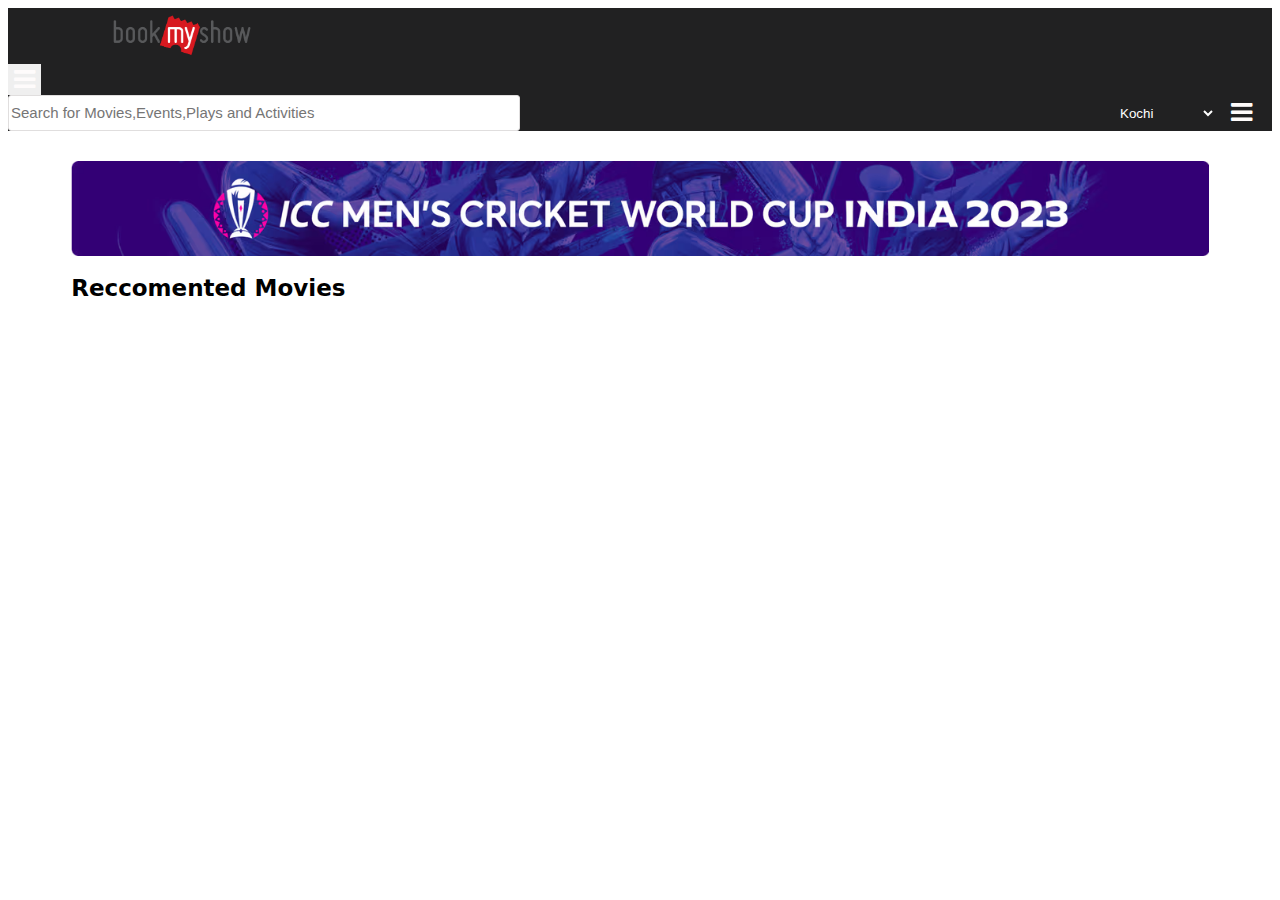
<file: front_end/index.html>
<!DOCTYPE html>
<html lang="en">
<head>
    <meta charset="UTF-8">
    <meta name="viewport" content="width=device-width, initial-scale=1.0">
    <title>Document</title>
    <link rel="stylesheet" href="./css/index.css">
    <link rel="stylesheet" href="https://cdnjs.cloudflare.com/ajax/libs/font-awesome/4.7.0/css/font-awesome.min.css">
    <link href="https://cdn.jsdelivr.net/npm/bootstrap@5.2.3/dist/css/bootstrap.min.css" rel="stylesheet" integrity="sha384-rbsA2VBKQhggwzxH7pPCaAqO46MgnOM80zW1RWuH61DGLwZJEdK2Kadq2F9CUG65" crossorigin="anonymous">
</head>
<body>
  
    <nav class="navbar navbar-expand-lg ">
        <div class="container-fluid">
          <a class="navbar-brand" href="#">
            <div><img src="./images/others/pngwing.com.png" alt=""></div>
          </a>
          <button class="navbar-toggler" type="button" data-bs-toggle="collapse" data-bs-target="#navbarNavDropdown" aria-controls="navbarNavDropdown" aria-expanded="false" aria-label="Toggle navigation">
            <div class="bar"><i class="fa fa-bars" aria-hidden="true"></i></div>
          </button>
          <div class="collapse navbar-collapse nav-content" id="navbarNavDropdown">
            <div class="nav-left">
              
              <input class="navbar-search" type="text" id="Search-data" placeholder="Search for Movies,Events,Plays and Activities" onkeyup="SearchFunction()">
            </div>
            <div class="nav-right">
              <div><input class="navbar-search-sub" type="text" id="Search-bar"   placeholder="Search for Movies,Events,Plays and Activities " onkeyup="SearchFunctionsm()"></div>
                <div><span class="name" id="name"></span></div>
                <div></div>
                <div></div>
                <div class="select"> <select name="cars" id="cars">
                  <option value="volvo">Kochi</option>
                  <option value="saab">Perinthalmanna</option>
                  <option value="mercedes">Malappuram</option>
                  <option value="audi">Angadippuram</option>
                </select>
                </div>
                <div class="bar"><i class="fa fa-bars" aria-hidden="true"></i></div>
            </div>
          </div>
        </div>
      </nav>

      
      
      <div class="banner" ><img src="../front_end/images/others/icc-cwc-banner-collection-202308220156.avif" class="img-fluid " alt="..."></div>


      <div class="content">
        <div class="heading">
            <Span class="Movies">Reccomented Movies</Span>
        </div>
        <div class="card-containerr">
            <div id="show" class="card-sub-containerr">
                      
            </div>
        </div>
    </div>

















    <script src="https://cdn.jsdelivr.net/npm/bootstrap@5.2.3/dist/js/bootstrap.bundle.min.js" integrity="sha384-kenU1KFdBIe4zVF0s0G1M5b4hcpxyD9F7jL+jjXkk+Q2h455rYXK/7HAuoJl+0I4" crossorigin="anonymous"></script>
    <script src="./js/index.js"></script>
</body>
</html>
</file>
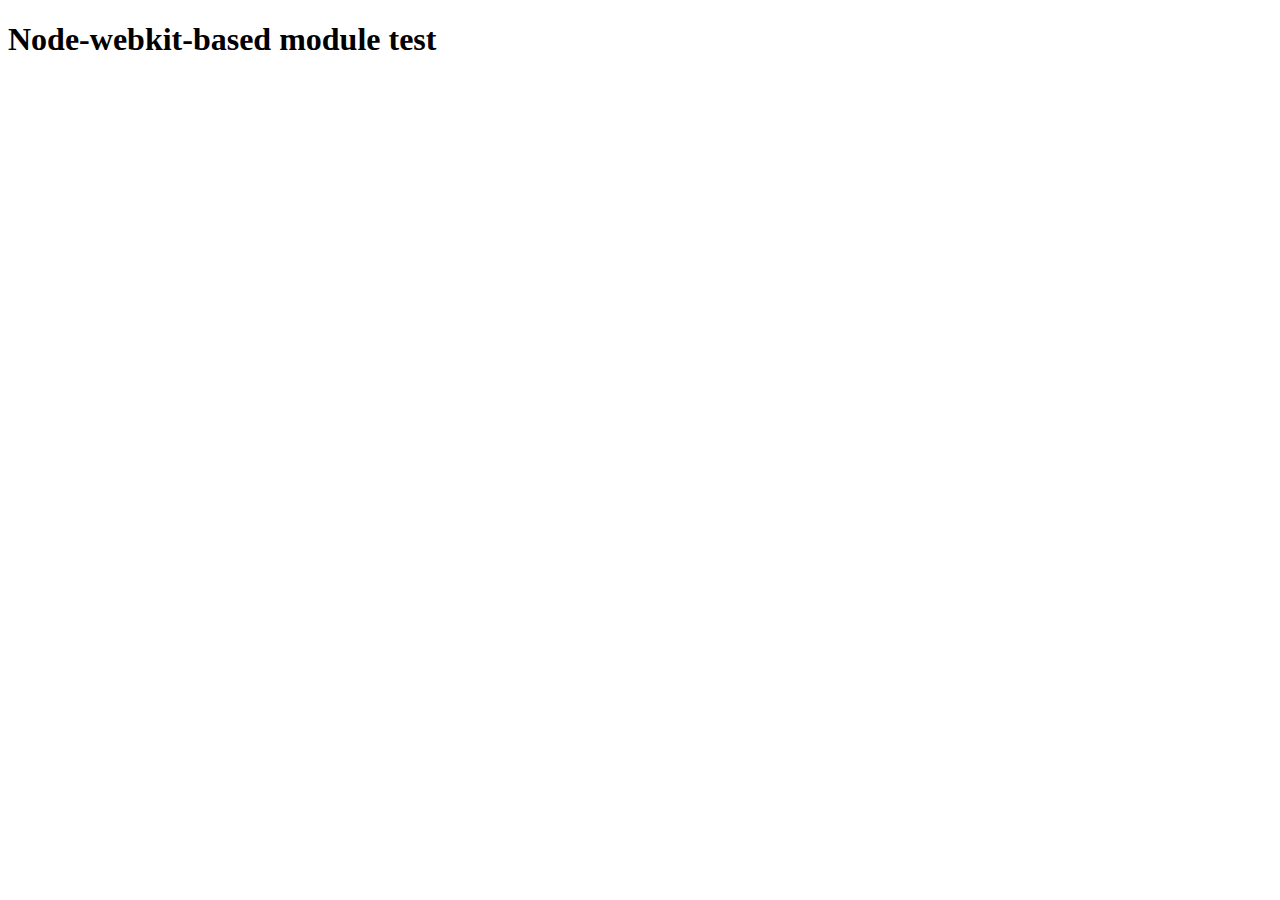
<file: back_end/node_modules/@mapbox/node-pre-gyp/lib/util/nw-pre-gyp/index.html>
<!doctype html>
<html>
<head>
<meta charset="utf-8">
<title>Node-webkit-based module test</title>
<script>
function nwModuleTest(){
   var util = require('util');
   var moduleFolder = require('nw.gui').App.argv[0];
   try {
      require(moduleFolder);
   } catch(e) {
      if( process.platform !== 'win32' ){
         util.log('nw-pre-gyp error:');
         util.log(e.stack);
      }
      process.exit(1);
   }
   process.exit(0);
}
</script>
</head>
<body onload="nwModuleTest()">
<h1>Node-webkit-based module test</h1>
</body>
</html>
</file>
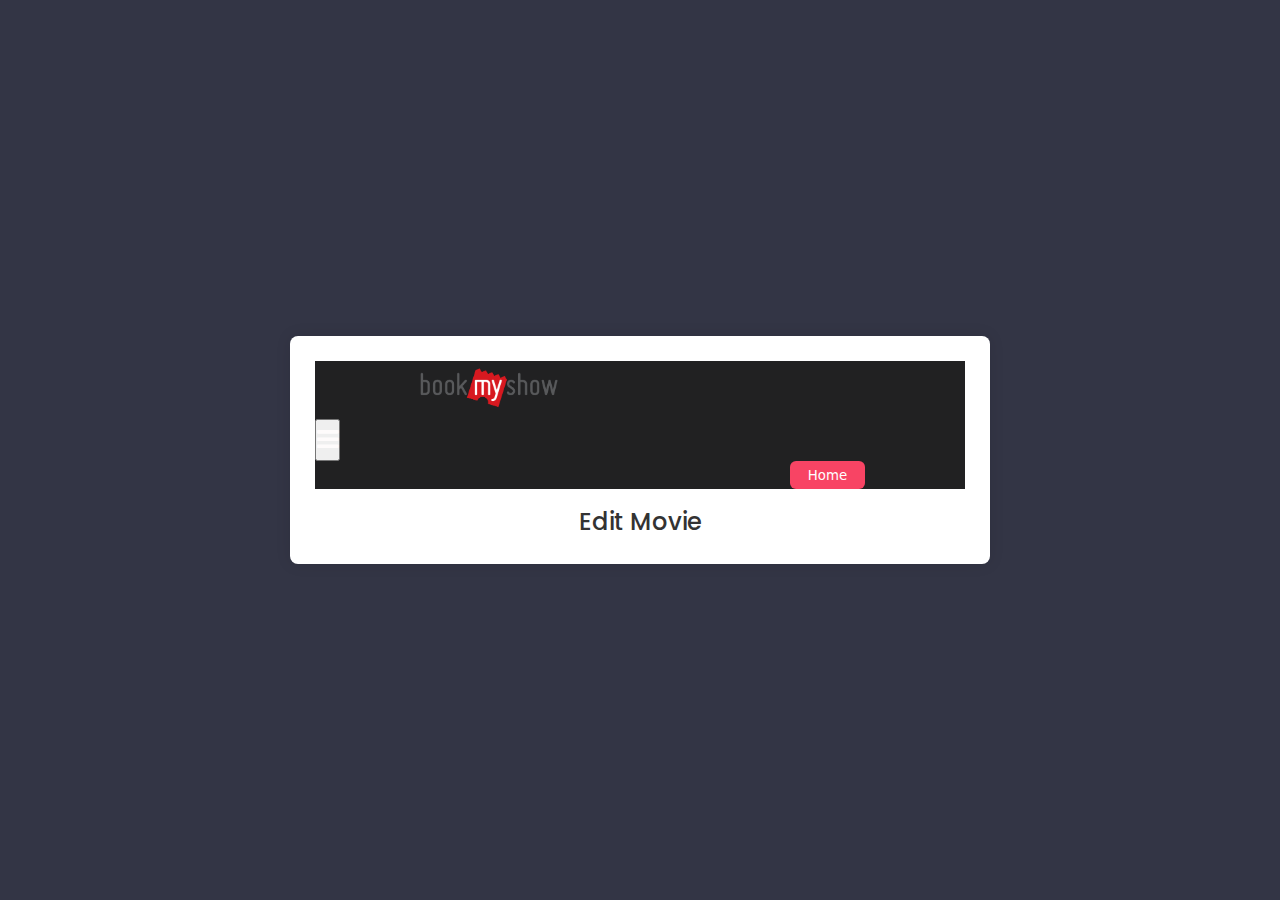
<file: front_end/pages/editMovie.html>
<!DOCTYPE html>
<html lang="en">
  <head>
    <meta charset="UTF-8" />
    <meta name="viewport" content="width=device-width, initial-scale=1.0" />
    <meta http-equiv="X-UA-Compatible" content="ie=edge" />
    <title>Movie Registration</title>
    <link rel="stylesheet" href="../css/editMovie.css" />
    <link href="https://cdn.jsdelivr.net/npm/bootstrap@5.2.3/dist/css/bootstrap.min.css" rel="stylesheet" integrity="sha384-rbsA2VBKQhggwzxH7pPCaAqO46MgnOM80zW1RWuH61DGLwZJEdK2Kadq2F9CUG65" crossorigin="anonymous">
    <link rel="stylesheet" href="https://cdnjs.cloudflare.com/ajax/libs/font-awesome/4.7.0/css/font-awesome.min.css">
  </head>
  <body>
    <section class="main">
      <nav class="navbar navbar-expand-lg ">
        <div class="container-fluid">
          <a  href="#">
            <div class="navbar-brand">
              <div><img src="../images/others/pngwing.com.png" alt=""></div>
              
              

            </div>
            
          </a>
          <button class="navbar-toggler" type="button" data-bs-toggle="collapse" data-bs-target="#navbarNavDropdown" aria-controls="navbarNavDropdown" aria-expanded="false" aria-label="Toggle navigation">
            <div class="bar"><i class="fa fa-bars" aria-hidden="true"></i></div>
          </button>
          
          <div class="collapse navbar-collapse nav-content" id="navbarNavDropdown">
            <div>
              <button class="sign-in"> Home</button>
            </div>
          </div>
        </div>
      </nav>
      <header>Edit Movie</header>
     <div id="form">
     
     </div>
    </section>
    <script src="https://cdn.jsdelivr.net/npm/bootstrap@5.2.3/dist/js/bootstrap.bundle.min.js" integrity="sha384-kenU1KFdBIe4zVF0s0G1M5b4hcpxyD9F7jL+jjXkk+Q2h455rYXK/7HAuoJl+0I4" crossorigin="anonymous"></script>
    <script src="../js/editMovie.js"></script>
  </body>
</html>
</file>
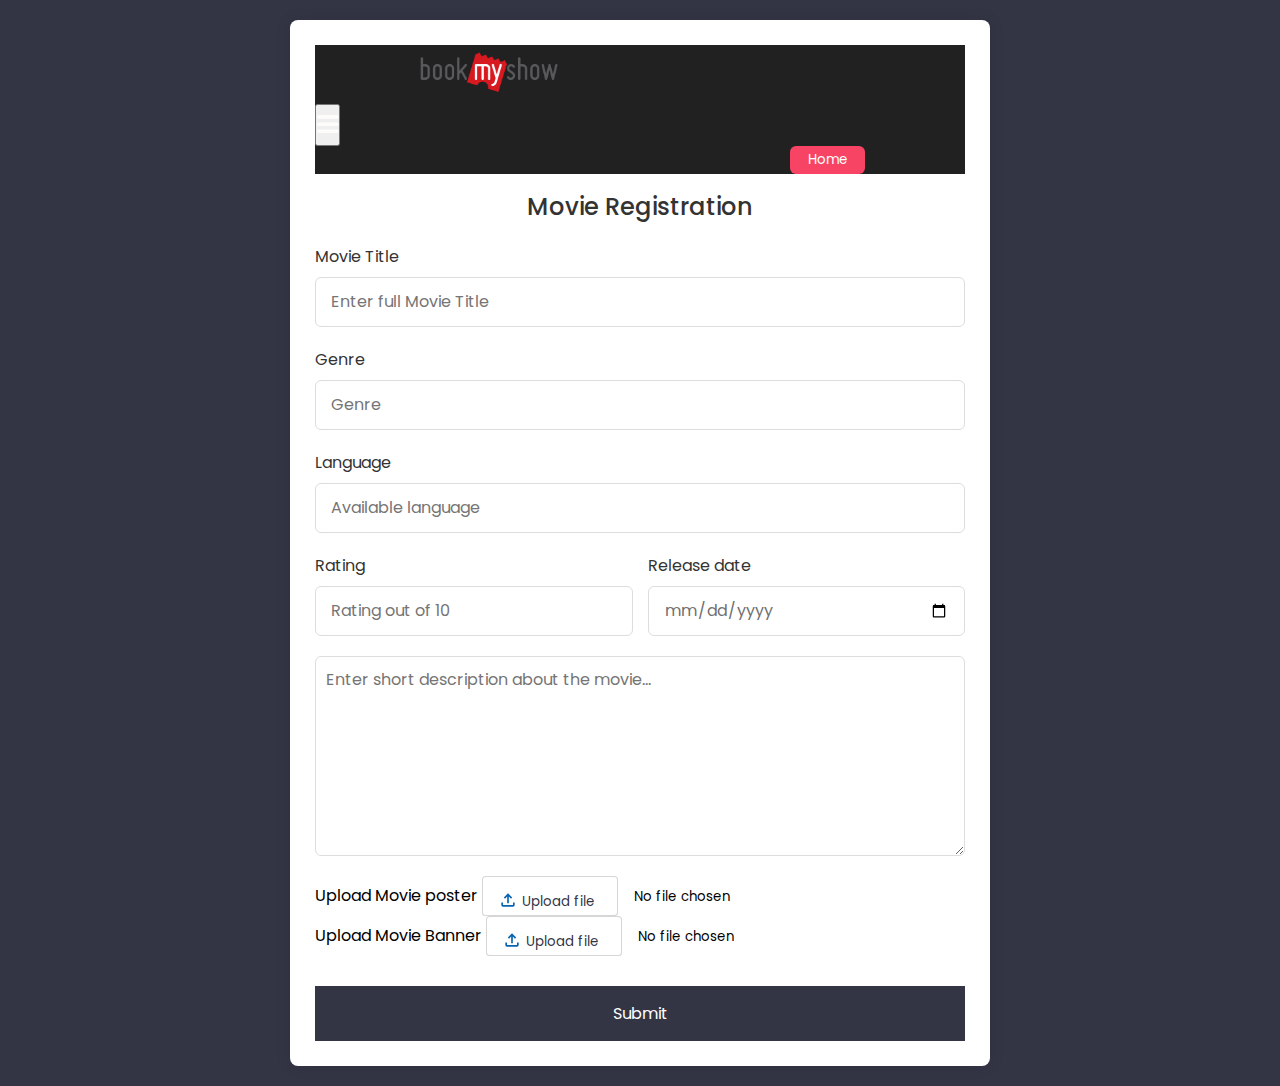
<file: front_end/pages/registration.html>
<!DOCTYPE html>
<html lang="en">
  <head>
    <meta charset="UTF-8" />
    <meta name="viewport" content="width=device-width, initial-scale=1.0" />
    <meta http-equiv="X-UA-Compatible" content="ie=edge" />
    <title>Movie Registration</title>
    <link rel="stylesheet" href="../css/registration.css" />
    <link href="https://cdn.jsdelivr.net/npm/bootstrap@5.2.3/dist/css/bootstrap.min.css" rel="stylesheet" integrity="sha384-rbsA2VBKQhggwzxH7pPCaAqO46MgnOM80zW1RWuH61DGLwZJEdK2Kadq2F9CUG65" crossorigin="anonymous">
    <link rel="stylesheet" href="https://cdnjs.cloudflare.com/ajax/libs/font-awesome/4.7.0/css/font-awesome.min.css">
  </head>
  <body>
    <section class="main">
      

      <nav class="navbar navbar-expand-lg ">
        <div class="container-fluid">
          <a  href="#">
            <div class="navbar-brand">
              <div><img src="../images/others/pngwing.com.png" alt=""></div>
              
              

            </div>
            
          </a>
          <button class="navbar-toggler" type="button" data-bs-toggle="collapse" data-bs-target="#navbarNavDropdown" aria-controls="navbarNavDropdown" aria-expanded="false" aria-label="Toggle navigation">
            <div class="bar"><i class="fa fa-bars" aria-hidden="true"></i></div>
          </button>
          
          <div class="collapse navbar-collapse nav-content" id="navbarNavDropdown">
            <div>
              <button class="sign-in"> <a href="../index.html">Home</a></button>
            </div>
          </div>
        </div>
      </nav>
      <header>Movie Registration</header>
      <form action="" class="form" id="frm">
        <div class="input-box">
          <label>Movie Title</label>
          <input id="movie-title-value" type="text" placeholder="Enter full Movie Title"  />
        </div>

        <div class="input-box">
          <label>Genre</label>
          <input id="genre-value" type="text" placeholder="Genre"  />
        </div>

        <div class="input-box">
          <label>Language</label>
          <input id="language-value" type="text" placeholder="Available language"  />
        </div>

        <div class="column">
          <div class="input-box">
            <label>Rating</label>
            <input id="rating-value" type="number" placeholder="Rating out of 10"  />
          </div>
          <div class="input-box">
            <label>Release date</label>
            <input id="release-date-value"
              type="date"
              placeholder="Enter the date of Release"
              
            />
          </div>
        </div>
        <div class="input-box description">
          <div class="formfield">
            <label for="textarea"></label>
            <textarea
              id="textarea-value"
              rows="5"
              placeholder="Enter short description about the movie..."
              
            ></textarea>
          </div>
        </div>

        <div>
          <label for="upload">Upload Movie poster</label>
          <input id="upload-poster-value" type="file"/>
        </div>

        <div>
          <label for="upload-banner">Upload Movie Banner</label>
          <input id="upload-banner-value" type="file"/>
        </div>

        <button>Submit</button>
      </form>
    </section>
   
    <script src="https://cdn.jsdelivr.net/npm/bootstrap@5.2.3/dist/js/bootstrap.bundle.min.js" integrity="sha384-kenU1KFdBIe4zVF0s0G1M5b4hcpxyD9F7jL+jjXkk+Q2h455rYXK/7HAuoJl+0I4" crossorigin="anonymous"></script>
    <script src="../js/registration.js"></script>
  </body>
</html>
</file>
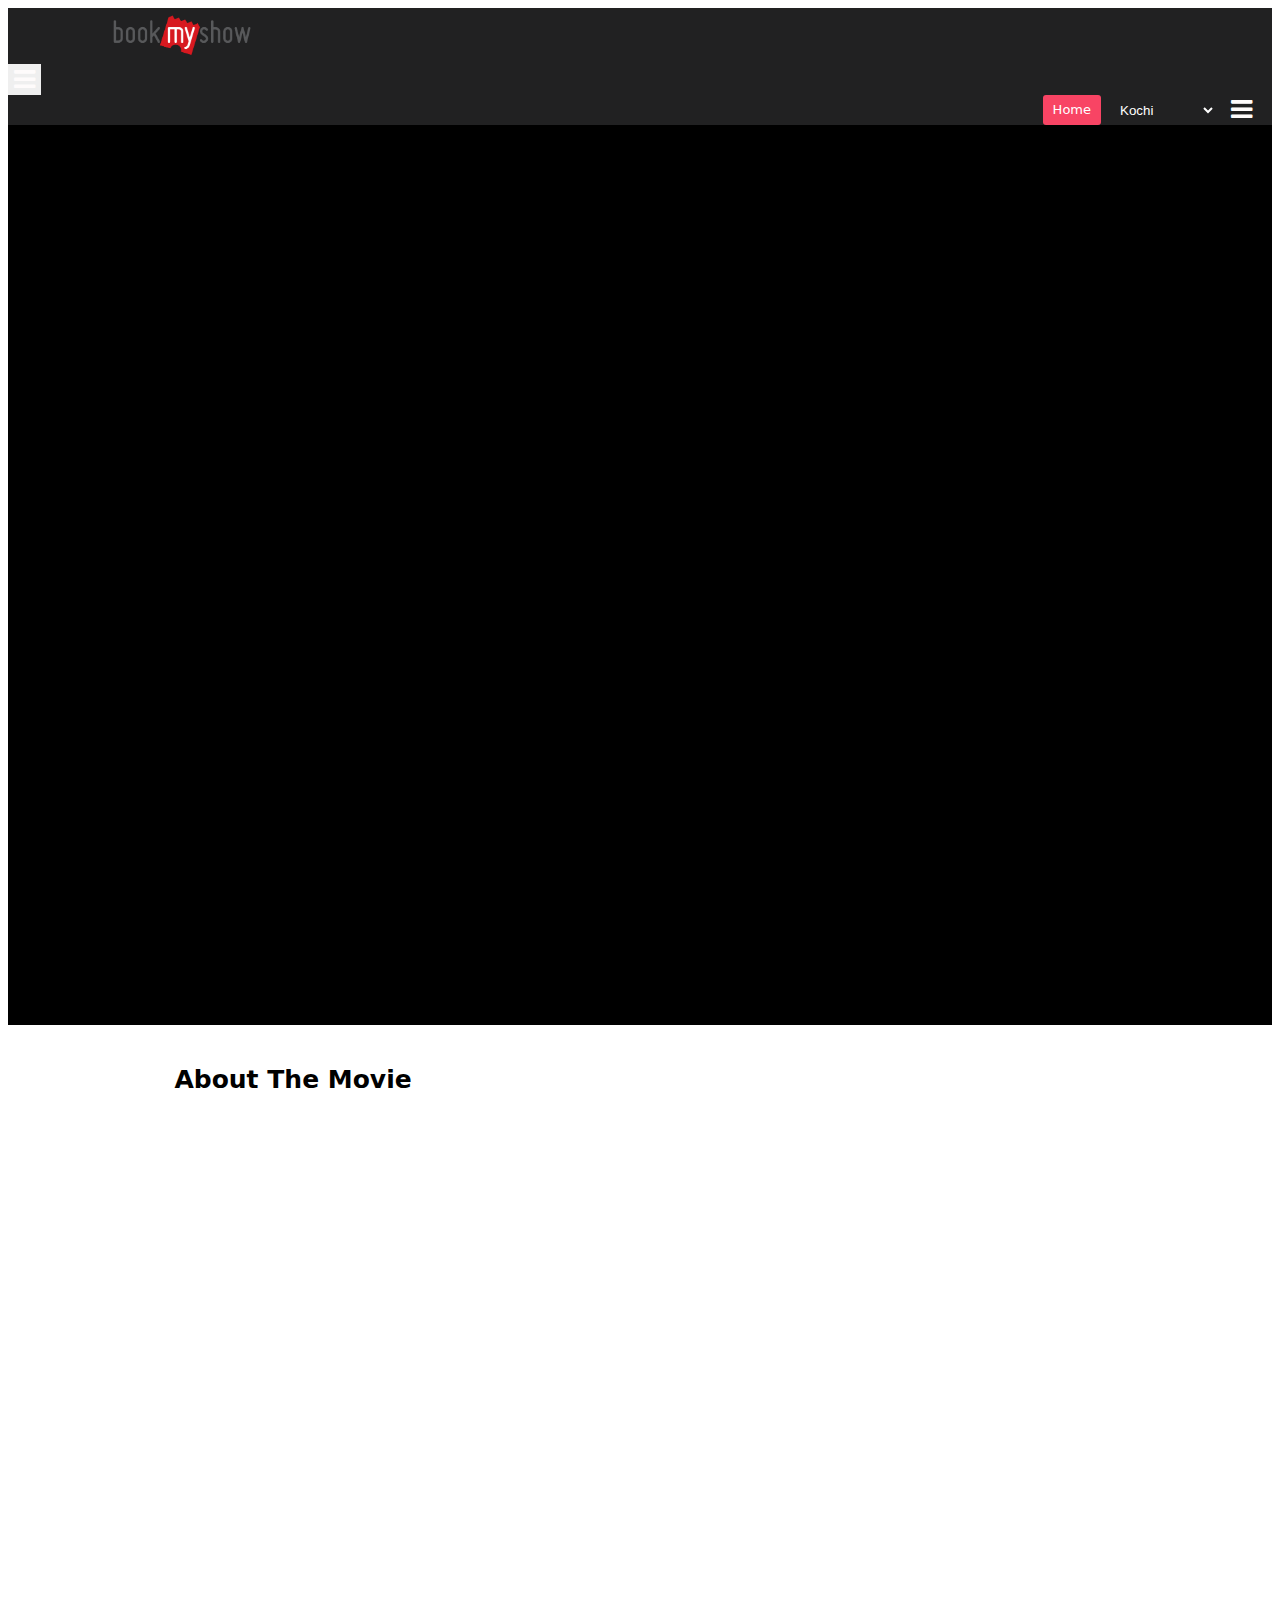
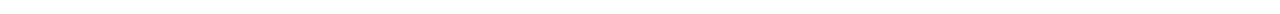
<file: front_end/pages/movies/details1.html>
<!DOCTYPE html>
<html lang="en">
<head>
    <meta charset="UTF-8">
    <meta name="viewport" content="width=device-width, initial-scale=1.0">
    <title>Document</title>
    <link rel="stylesheet" href="../../css/details1.css">
    <link rel="stylesheet" href="https://cdnjs.cloudflare.com/ajax/libs/font-awesome/4.7.0/css/font-awesome.min.css">
    <link href="https://cdn.jsdelivr.net/npm/bootstrap@5.2.3/dist/css/bootstrap.min.css" rel="stylesheet" integrity="sha384-rbsA2VBKQhggwzxH7pPCaAqO46MgnOM80zW1RWuH61DGLwZJEdK2Kadq2F9CUG65" crossorigin="anonymous">
</head>
<body>
    <nav class="navbar navbar-expand-lg ">
        <div class="container-fluid">
          <a class="navbar-brand" href="#">
            <div><img src="../../images/others/pngwing.com.png" alt=""></div>
          </a>
          <button class="navbar-toggler" type="button" data-bs-toggle="collapse" data-bs-target="#navbarNavDropdown" aria-controls="navbarNavDropdown" aria-expanded="false" aria-label="Toggle navigation">
            <div class="bar"><i class="fa fa-bars" aria-hidden="true"></i></div>
          </button>
          <div class="collapse navbar-collapse nav-content" id="navbarNavDropdown">
            
            <div class="nav-right">
                <div></div>
                <div>
                    <button class="sign-in"> <a href="../../index.html">Home</a></button>
                  </div>
                <div class="select"> <select name="cars" id="cars">
                  <option value="volvo">Kochi</option>
                  <option value="saab">Perinthalmanna</option>
                  <option value="mercedes">Malappuram</option>
                  <option value="audi">Angadippuram</option>
                </select>
                </div>
                <div class="bar"><i class="fa fa-bars" aria-hidden="true"></i></div>
            </div>
          </div>
        </div>
      </nav>
     <div class="background">
        <div id="show" class="main">
            <!-- <div class="banner"><img src="../../images/banner/leo.jpg"  alt="..."></div>
            <div class="poster">
              <div class="poster-sub">
                  <div class="right"><img src="../../images/others/images.jpeg" class="img-fluid" alt="...">
                      <div class="left">
                          <div class="movie-name"> <span>Leo</span></div>
                          <div class="movie-rating">
                              <div><img src="../../images/others/star.png" alt=""></div>
                              <div>/</div>
                              <div>10</div>
                          </div>
                          <div class="add-rating">
                            <div>
                                <div>Add your rating & review</div>
                                <div> Your ratings matter </div>
                            </div>
                            <div><button>Edit</button></div>
                          </div>
                          <div class="languages">
                             <div><button>2D,IMAX</button></div>
                             <div><button>English</button></div>
                          </div>
                          <div class="genere">
                            <div>2h 44m </div>
                            <div>.</div>
                            <div>Action</div>
                            <div>.</div>
                            <div>UA</div>
                            <div>.</div>
                            <div>Date</div>
                          </div>
                          <div class="delete">
                            <button>Delete</button>
                          </div>
                      </div>
                  </div>
                  
              </div>
              
            </div> -->
            
        </div>
     </div>
     <div class="description">
        <div class="description-head">
            About The Movie
        </div>
        <div class="description-content">

        </div>
     
     </div>

     










    <script src="https://cdn.jsdelivr.net/npm/bootstrap@5.2.3/dist/js/bootstrap.bundle.min.js" integrity="sha384-kenU1KFdBIe4zVF0s0G1M5b4hcpxyD9F7jL+jjXkk+Q2h455rYXK/7HAuoJl+0I4" crossorigin="anonymous"></script>
    <script src="../../js/details1.js"></script>
</body>
</html>
</file>
<file: front_end/css/index.css>
.navbar-brand img{
    width: 150px;
    margin-left: 100px;
}
.navbar{
    background-color: #212122;
}
.nav-left{
    width: 40%;
    
}
.navbar-search {
    
    height: 32px;
    border-radius: 3px;
    border: none;
    font-size:15px;
    border: 1px solid rgb(224, 222, 222) ;
    width: 100%;
}
.navbar-search-sub{
    height: 32px;
    border-radius: 3px;
    border: none;
    font-size:15px;
    border: 1px solid rgb(224, 222, 222) ;
    width: 50%; 
    display: none;
}
.nav-content{
    display: flex;
    justify-content: space-between;
    
    
}
.bar{
    color: rgb(254, 251, 251);
    font-size: 25px;
}
.navbar-toggler{
    border: none;
}
.nav-right{
   align-items: center;
    display: flex;
    justify-content: end;
    width: 45%;
    gap: 15px;
    margin-right: 20px;
   
    
}
.select select{
    border: none;
    text-decoration: none;
    width: 100px;
    background-color: #212122;
    color: white;
    
    
}
.name{
    color: white;
    font-size: 16px;
    font-family: 'Lucida Sans', 'Lucida Sans Regular', 'Lucida Grande', 'Lucida Sans Unicode', Geneva, Verdana, sans-serif;
    gap: 15px;
    display: flex;
    justify-content: end;

    align-items: center;
    font-size: 15px;
    
    
    
    width: 400px;
}
  .name a{
    text-decoration: none;
    color: white;
}
  .sign-in {
    padding: 5px 10px;
    height: 30px;
    background-color: #f84464;
    border-radius: 3px;
    border: none;
    color: white;
    font-family: system-ui, -apple-system,"Segoe UI",
      "Open Sans", "Helvetica Neue", sans-serif;
    font-weight: 400;
    font-size: 13px;
  }
  .sign-in a{
    text-decoration: none;
  }
 .banner img{
    width: 90%;
 }
 .banner{
    text-align: center;
    margin-top: 30px;
 }
 .Movies {
    font-size: 23px;
    font-family:system-ui, -apple-system, BlinkMacSystemFont, 'Segoe UI', Roboto, Oxygen, Ubuntu, Cantarell, 'Open Sans', 'Helvetica Neue', sans-serif;
    
    
    font-weight: 600;
  }
  .heading{
    
    margin-top: 15px;
  }
  
  .content{
    
    width: 90%;
    margin: auto;
    
    
  }
  .card-sub-containerr{
      margin-top: 40px;
      width: 100%;
      display: flex;
      justify-content: space-between;
      flex-wrap: wrap;
      gap: 20px;
  }
  .cardd{
      height: 480px;
      
  }
  .card-imgg{
      width: 240px;
      border-radius: 10px;
      height: 380px;
  }
  .discription{
      margin-top: 5px;
  }
  .film-name{
      font-family: system-ui, -apple-system, BlinkMacSystemFont, 'Segoe UI', Roboto, Oxygen, Ubuntu, Cantarell, 'Open Sans', 'Helvetica Neue', sans-serif;
      font-weight: 500;
      font-size: 17px;
      color:rgb(27, 26, 26);
  }
  
  .genre{
      font-family: 'Lucida Sans', 'Lucida Sans Regular', 'Lucida Grande', 'Lucida Sans Unicode', Geneva, Verdana, sans-serif;
      
      font-size: 14px; 
      color: rgb(135, 134, 134);
  }
  
  


@media (min-width:300px) and (max-width:576px){
 
    .nav-right i{
        display: none;
    } 
    .nav-right{
        width: 20%;
        display: inline;
        text-align: end;
        padding-right: 10px;
        margin-right: 10px;
       
        
    }
    .nav-content{
       
        display: flex;
        justify-content: end;
        background-color: white;
        
        
    }  
    .navbar-search {
        display: none;
    }
    .name{
        display: inline;
        color: black;
    }
    .select select{
        background-color: white;
        color: black;
        border: 1px solid rgb(193, 191, 191);
        border-radius: 3px;
        margin-bottom: 10px;
        font-size: 14px;
    }
    .name div{
        margin-bottom: 10px;
    }
    .navbar-search-sub{
        display: block;
        width: 100%;
        margin-top: 10px;
    }
    
}
@media (min-width:576px) and (max-width:768px){
    .nav-right i{
        display: none;
    } 
    .nav-right{
        width: 20%;
        display: inline;
        text-align: end;
        padding-right: 10px;
        margin-right: 10px;
       
        
    }
    .nav-content{
       
        display: flex;
        justify-content: end;
        background-color: white;
        
        
    }  
    .navbar-search {
        display: none;
    }
    .name{
        display: inline;
        color: black;
    }
    .select select{
        background-color: white;
        color: black;
        border: 1px solid rgb(193, 191, 191);
        border-radius: 3px;
        margin-bottom: 10px;
        font-size: 14px;
    }
    .name div{
        margin-bottom: 10px;
    }
    .navbar-search-sub{
        display: block;
        width: 100%;
        margin-top: 10px;
    }
}
@media (min-width:768px) and (max-width:992px){
.nav-right i{
    display: none;
}  
.nav-right{
    width: 20%;
    display: inline;
    text-align: end;
    padding-right: 10px;
    margin-right: 10px;
   
    
}
.nav-content{
   
    display: flex;
    justify-content: end;
    background-color: white;
    
    
}  
.navbar-search {
    display: none;
    
}
.select select{
    background-color: white;
    color: black;
    border: 1px solid rgb(193, 191, 191);
    border-radius: 3px;
    margin-bottom: 10px;
    font-size: 14px;
}
.name div{
    margin-bottom: 10px;
}
.name{
    display: inline;
    color: black;
}
.navbar-search-sub{
    display: block;
    width: 100%;
    margin-top: 10px;
}

}
</file>
<file: front_end/css/editMovie.css>
/* Import Google font - Poppins */
@import url("https://fonts.googleapis.com/css2?family=Poppins:wght@200;300;400;500;600;700&display=swap");
* {
  margin: 0;
  padding: 0;
  box-sizing: border-box;
  font-family: "Poppins", sans-serif;
}
body {
  min-height: 100vh;
  display: flex;
  align-items: center;
  justify-content: center;
  padding: 20px;
  background: #333545
}
a{
    color: white;
    text-decoration: none;
  }
   a:visited{
    color: white;
  }

  .navbar-brand img{
    width: 150px;
    margin-left: 100px;
}
.navbar-brand{
  display: flex;
  justify-content: space-between;
  align-items: center;
 
  width: 100%;
  
  
}
.navbar{
    background-color: #212122;
    
}
.nav-content{
  display: flex;
  justify-content: end;
  margin-right: 100px;
}


  .sign-in {
    width: 75px;
    height: 28px;
    background-color: #f84464;
    border-radius: 6px;
    border: none;
    color: white;
    font-family: system-ui, -apple-system,"Segoe UI",
      "Open Sans", "Helvetica Neue", sans-serif;
    font-weight: 400;
    
    
  }
  .bar{
    color: rgb(254, 251, 251);
    font-size: 25px;
}


.main {
  position: relative;
  max-width: 700px;
  width: 100%;
  background: #fff;
  padding: 25px;
  border-radius: 8px;
  box-shadow: 0 0 15px rgba(0, 0, 0, 0.1);
}
.main header {
  font-size: 1.5rem;
  color: #333;
  font-weight: 500;
  text-align: center;
  margin-top: 15px;
}

.container .form {
  margin-top: 30px;
}
.form .input-box {
  width: 100%;
  margin-top: 20px;
}
.input-box label {
  color: #333;
}
.form :where(.input-box input, .select-box) {
  position: relative;
  height: 50px;
  width: 100%;
  outline: none;
  font-size: 1rem;
  color: #707070;
  margin-top: 8px;
  border: 1px solid #ddd;
  border-radius: 6px;
  padding: 0 15px;
}
.input-box input:focus {
  box-shadow: 0 1px 0 rgba(0, 0, 0, 0.1);
}
.form .column {
  display: flex;
  column-gap: 15px;
}
.form .language-box {
  margin-top: 20px;
}
.language-box h3 {
  color: #333;
  font-size: 1rem;
  font-weight: 400;
  margin-bottom: 8px;
  height: 50px;
}
.form :where(.language-box, .language) {
  
  display: flex;
  align-items: center;
  column-gap: 50px;
  flex-wrap: wrap;
}
.form .language {
  column-gap: 5px;
}
.language input {
  accent-color: #333545;
}
.form :where(.gender input, .gender label) {
  cursor: pointer;
}
.language label {
  color: #707070;
}
.address :where(textarea, .select-box) {
  margin-top: 15px;
} 
.form button {
  height: 55px;
  width: 100%;
  color: #fff;
  font-size: 1rem;
  font-weight: 400;
  margin-top: 30px;
  border: none;
  cursor: pointer;
  transition: all 0.2s ease;
  background:#333545;
}
.formfield {
  display: flex;
  align-items: start;
  margin-bottom: 20px;
}
.formfield textarea {
  border: 1px solid #ddd;
  border-radius: 6px;
  width: 700px;
  height: 200px;
  font-size: 1rem;
  padding: 10px;
}
.form button:hover {
  background: black;
}






Result Skip Results Iframe
EDIT ON
input[type="file"] {
  outline: none;
  padding: 4px;
  margin: -4px;
}

input[type="file"]:focus-within::file-selector-button,
input[type="file"]:focus::file-selector-button {
  outline: 2px solid #0964b0;
  outline-offset: 2px;
}

input[type="file"]::before {
  top: 16px;
}

input[type="file"]::after {
  top: 14px;
}

/* ------- From Step 2 ------- */

input[type="file"] {
  position: relative;
}

input[type="file"]::file-selector-button {
  width: 136px;
  color: transparent;
}

/* Faked label styles and icon */
input[type="file"]::before {
  position: absolute;
  pointer-events: none;
  /*   top: 11px; */
  left: 40px;
  color: #333545;
  content: "Upload file";
}

input[type="file"]::after {
  position: absolute;
  pointer-events: none;
  /*   top: 10px; */
  left: 16px;
  height: 20px;
  width: 20px;
  content: "";
  background-image: url("data:image/svg+xml,%3Csvg xmlns='http://www.w3.org/2000/svg' viewBox='0 0 24 24' fill='%230964B0'%3E%3Cpath d='M18 15v3H6v-3H4v3c0 1.1.9 2 2 2h12c1.1 0 2-.9 2-2v-3h-2zM7 9l1.41 1.41L11 7.83V16h2V7.83l2.59 2.58L17 9l-5-5-5 5z'/%3E%3C/svg%3E");
}

/* ------- From Step 1 ------- */

/* file upload button */
input[type="file"]::file-selector-button {
  border-radius: 4px;
  padding: 0 16px;
  height: 40px;
  cursor: pointer;
  background-color: white;
  border: 1px solid rgba(0, 0, 0, 0.16);
  box-shadow: 0px 1px 0px rgba(0, 0, 0, 0.05);
  margin-right: 16px;
  transition: background-color 200ms;
}

/* file upload button hover state */
input[type="file"]::file-selector-button:hover {
  background-color: #f3f4f6;
}

/* file upload button active state */
input[type="file"]::file-selector-button:active {
  background-color: #e5e7eb;
}

/* ------------------------ */
/*Responsive*/
@media screen and (max-width: 500px) {
  .form .column {
    flex-wrap: wrap;
  }
  .form :where(.gender-option, .gender) {
    row-gap: 15px;
  }
}
.image-preview{
    width: 99%;
    height: 300px;
    border: 1px solid #ddd;
    border-radius: 6px;
    margin-top: 20px;
    display: flex;
    align-items: center;
    justify-content: center;
    gap: 10px;
}
.poster-preview{
    border: 1px solid gray;
    border-radius: 6px;
    height: 94%;
    width: 35%;
    display: flex;
    justify-content: center;
}
.banner-preview{
    border: 1px solid gray;
    border-radius: 6px;
    height: 94%;
    width: 60%;
    display: flex;
    align-items: center;
}
</file>
<file: front_end/css/registration.css>
/* Import Google font - Poppins */
@import url("https://fonts.googleapis.com/css2?family=Poppins:wght@200;300;400;500;600;700&display=swap");
* {
  margin: 0;
  padding: 0;
  box-sizing: border-box;
  font-family: "Poppins", sans-serif;
}
body {
  min-height: 100vh;
  display: flex;
  align-items: center;
  justify-content: center;
  padding: 20px;
  background: #333545
}
a{
    color: white;
    text-decoration: none;
  }
   a:visited{
    color: white;
  }

  .navbar-brand img{
    width: 150px;
    margin-left: 100px;
}
.navbar-brand{
  display: flex;
  justify-content: space-between;
  align-items: center;
 
  width: 100%;
  
  
}
.navbar{
    background-color: #212122;
    
}
.nav-content{
  display: flex;
  justify-content: end;
  margin-right: 100px;
}


  .sign-in {
    width: 75px;
    height: 28px;
    background-color: #f84464;
    border-radius: 6px;
    border: none;
    color: white;
    font-family: system-ui, -apple-system,"Segoe UI",
      "Open Sans", "Helvetica Neue", sans-serif;
    font-weight: 400;
    
    
  }
  .sign-in a{
    text-decoration: none;
  }
  .sign-in a:hover{
   
    color: white;
  }
  .bar{
    color: rgb(254, 251, 251);
    font-size: 25px;
}


.main {
  position: relative;
  max-width: 700px;
  width: 100%;
  background: #fff;
  padding: 25px;
  border-radius: 8px;
  box-shadow: 0 0 15px rgba(0, 0, 0, 0.1);
}
.main header {
  font-size: 1.5rem;
  color: #333;
  font-weight: 500;
  text-align: center;
  margin-top: 15px;
}
.container .form {
  margin-top: 30px;
}
.form .input-box {
  width: 100%;
  margin-top: 20px;
}
.input-box label {
  color: #333;
}
.form :where(.input-box input, .select-box) {
  position: relative;
  height: 50px;
  width: 100%;
  outline: none;
  font-size: 1rem;
  color: #707070;
  margin-top: 8px;
  border: 1px solid #ddd;
  border-radius: 6px;
  padding: 0 15px;
}
.input-box input:focus {
  box-shadow: 0 1px 0 rgba(0, 0, 0, 0.1);
}
.form .column {
  display: flex;
  column-gap: 15px;
}
.form .language-box {
  margin-top: 20px;
}
.language-box h3 {
  color: #333;
  font-size: 1rem;
  font-weight: 400;
  margin-bottom: 8px;
  height: 50px;
}
.form :where(.language-box, .language) {
  
  display: flex;
  align-items: center;
  column-gap: 50px;
  flex-wrap: wrap;
}
.form .language {
  column-gap: 5px;
}
.language input {
  accent-color: #333545;
}
.form :where(.gender input, .gender label) {
  cursor: pointer;
}
.language label {
  color: #707070;
}
.address :where(textarea, .select-box) {
  margin-top: 15px;
} 
.form button {
  height: 55px;
  width: 100%;
  color: #fff;
  font-size: 1rem;
  font-weight: 400;
  margin-top: 30px;
  border: none;
  cursor: pointer;
  transition: all 0.2s ease;
  background:#333545;
}
.formfield {
  display: flex;
  align-items: start;
  margin-bottom: 20px;
}
.formfield textarea {
  border: 1px solid #ddd;
  border-radius: 6px;
  width: 700px;
  height: 200px;
  font-size: 1rem;
  padding: 10px;
}
.form button:hover {
  background: black;
}






Result Skip Results Iframe
EDIT ON
input[type="file"] {
  outline: none;
  padding: 4px;
  margin: -4px;
}

input[type="file"]:focus-within::file-selector-button,
input[type="file"]:focus::file-selector-button {
  outline: 2px solid #0964b0;
  outline-offset: 2px;
}

input[type="file"]::before {
  top: 16px;
}

input[type="file"]::after {
  top: 14px;
}

/* ------- From Step 2 ------- */

input[type="file"] {
  position: relative;
}

input[type="file"]::file-selector-button {
  width: 136px;
  color: transparent;
}

/* Faked label styles and icon */
input[type="file"]::before {
  position: absolute;
  pointer-events: none;
  /*   top: 11px; */
  left: 40px;
  color: #333545;
  content: "Upload file";
}

input[type="file"]::after {
  position: absolute;
  pointer-events: none;
  /*   top: 10px; */
  left: 16px;
  height: 20px;
  width: 20px;
  content: "";
  background-image: url("data:image/svg+xml,%3Csvg xmlns='http://www.w3.org/2000/svg' viewBox='0 0 24 24' fill='%230964B0'%3E%3Cpath d='M18 15v3H6v-3H4v3c0 1.1.9 2 2 2h12c1.1 0 2-.9 2-2v-3h-2zM7 9l1.41 1.41L11 7.83V16h2V7.83l2.59 2.58L17 9l-5-5-5 5z'/%3E%3C/svg%3E");
}

/* ------- From Step 1 ------- */

/* file upload button */
input[type="file"]::file-selector-button {
  border-radius: 4px;
  padding: 0 16px;
  height: 40px;
  cursor: pointer;
  background-color: white;
  border: 1px solid rgba(0, 0, 0, 0.16);
  box-shadow: 0px 1px 0px rgba(0, 0, 0, 0.05);
  margin-right: 16px;
  transition: background-color 200ms;
}

/* file upload button hover state */
input[type="file"]::file-selector-button:hover {
  background-color: #f3f4f6;
}

/* file upload button active state */
input[type="file"]::file-selector-button:active {
  background-color: #e5e7eb;
}

/* ------------------------ */
/*Responsive*/
@media screen and (max-width: 500px) {
  .form .column {
    flex-wrap: wrap;
  }
  .form :where(.gender-option, .gender) {
    row-gap: 15px;
  }
}
</file>
<file: front_end/css/details1.css>
.navbar-brand img{
    width: 150px;
    margin-left: 100px;
}
.background{
    background-color: black;
    height: 100vh;
     
}
.navbar{
    background-color: #212122;
   
}
.nav-left{
    width: 40%;
    
}
.navbar-search {
    
    height: 32px;
    border-radius: 3px;
    border: none;
    font-size:15px;
    border: 1px solid rgb(224, 222, 222) ;
    width: 100%;
}
.nav-content{
    display: flex;
    justify-content: end;
    
    
}
.bar{
    color: rgb(254, 251, 251);
    font-size: 25px;
}
.navbar-toggler{
    border: none;
}
.nav-right{
   align-items: center;
    display: flex;
    justify-content: end;
    width: 45%;
    gap: 15px;
    margin-right: 20px;
    
   
    
}
.select select{
    border: none;
    text-decoration: none;
    width: 100px;
    background-color: #212122;
    color: white;
    
    
}
.name{
    color: white;
    font-size: 16px;
    font-family: 'Lucida Sans', 'Lucida Sans Regular', 'Lucida Grande', 'Lucida Sans Unicode', Geneva, Verdana, sans-serif;
    gap: 15px;
    display: flex;
    justify-content: end;

    align-items: center;
    font-size: 15px;
    
    
    
    width: 400px;
}
  .name a{
    text-decoration: none;
    color: white;
}
  .sign-in {
    padding: 5px 10px;
    height: 30px;
    background-color: #f84464;
    border-radius: 3px;
    border: none;
    color: white;
    font-family: system-ui, -apple-system,"Segoe UI",
      "Open Sans", "Helvetica Neue", sans-serif;
    font-weight: 400;
    font-size: 13px;
  }
  .sign-in a{
    text-decoration: none;
    color: white;
  }
  .sign-in a:hover{
    color: white;
  }

  .banner{
    position: absolute;
   
   
  }
  .banner img{
    width: 98vw;
    height: 100vh;
    
  }
  .poster{
    position: relative;
   
    left: 9%;
    color: aliceblue;
   
    height: 400px;
    /* background-color: antiquewhite; */
    
  }
  .poster img{
    margin-top:4%;
    border-radius: 5px;
  }
  .right img{
    width:17%;
  }
  .right{
    display: flex;
  }
  .left{
    margin-top:4%;
    margin-left: 30px;
  }
  .poster-sub{
    
    
  }
  .movie-name{
    font-size: 27px;
    font-family: system-ui, -apple-system, BlinkMacSystemFont, 'Segoe UI', Roboto, Oxygen, Ubuntu, Cantarell, 'Open Sans', 'Helvetica Neue', sans-serif;
    font-weight: 600;
  }
  .movie-rating{
    display: flex;
    gap: 5px;
    font-size: 25px;
  }
  .movie-rating img{
    width: 20px;
    
  }
  .left div{
    margin-bottom: 10px;
  }
  .add-rating{
    display: flex;
    width: 350px;
    background-color: rgb(197, 199, 201);
    color: black;
    justify-content: space-between;
    align-items: center;
    padding: 10px 10px;
    border-radius: 6px;
  }
  .add-rating div{
    margin-bottom: 0px;
  }
  .add-rating button{
    background-color: aliceblue;
    border: 1px solid white;
    padding: 2px 12px;
    border-radius: 3px;
    border: 1px solid rgb(220, 218, 218);
    
  }
  .languages {
    display: flex;
    width: 250px;
    justify-content: space-between;
    align-items: center;
    margin-top: 30px;
  }
  .languages button{
    background-color: aliceblue;
    border: 1px solid white;
    padding: 2px 32px;
    border-radius: 3px;
    border: 1px solid rgb(220, 218, 218);
  }
  .genere{
    display: flex;
    align-items: center;
    gap: 6px;
  }
  .delete{
    
  }
  .delete button{
    background-color: #f84464;
    padding: 5px 20px;
    border: 1px solid #f84464;
    color: white;
    font-size: 15px;
    border-radius: 3px;
    margin-top: 10px;
  }
  .description{
   
    width: 80%;
    margin: auto;
    
    display: block;
    
  }
  .description-head{
    
    font-size: 25px;
    font-family: system-ui, -apple-system, BlinkMacSystemFont, 'Segoe UI', Roboto, Oxygen, Ubuntu, Cantarell, 'Open Sans', 'Helvetica Neue', sans-serif;
    font-weight: 600;
    padding: 40px;
  }
  .description-content{
    font-size: 17px;
    font-weight: 500;
   margin: 50px;
    margin-top: 480px;
    margin-left: 15%;
  }
  .full-data{
    border: 1px solid red;
    width: 100%;
  }



  @media (min-width:300px) and (max-width:576px){
    .nav-right i{
        display: none;
    } 
    .nav-right{
        width: 42%;
        display: inline;
        text-align: end;
        padding-right: 10px;
        margin-right: 10px;
        margin-top: 10px;
    }
    .nav-right div{
     margin-bottom: 10px;
    }
    .nav-content{
       
        display: flex;
        justify-content: end;
        background-color: white;
        
        
    }  
    .navbar-search {
        display: none;
    }
    .name{
        display: inline;
        color: black;
        
    }
    .name div{
        margin-bottom: 10px;
    }
    .select select{
        background-color: white;
        color: black;
        border: 1px solid rgb(193, 191, 191);
        border-radius: 3px;
        margin-bottom: 10px;
        font-size: 14px;
    }
    .right{
        display: inline;
      }
    
    
    
}
@media (min-width:576px) and (max-width:768px){
    .nav-right i{
        display: none;
    } 
    .nav-right{
        width: 20%;
        display: inline;
        text-align: end;
        padding-right: 10px;
        margin-right: 10px;
        margin-top: 10px;
       
        
    }
    .nav-right div{
        margin-bottom: 10px;
       }
    .nav-content{
       
        display: flex;
        justify-content: end;
        background-color: white;
        
        
    }  
    .navbar-search {
        display: none;
    }
    .name{
        display: inline;
        color: black;
    }
    .select select{
        background-color: white;
        color: black;
        border: 1px solid rgb(193, 191, 191);
        border-radius: 3px;
        margin-bottom: 10px;
        font-size: 14px;
    }
    .name div{
        margin-bottom: 10px;
    }
    .right{
        display: inline;
      }
}
@media (min-width:768px) and (max-width:992px){
.nav-right i{
    display: none;
}  
.nav-right{
    width: 20%;
    display: inline;
    text-align: end;
    padding-right: 10px;
    margin-right: 10px;
    margin-top: 10px;
   
    
}
.nav-right div{
    margin-bottom: 10px;
   }
.nav-content{
   
    display: flex;
    justify-content: end;
    background-color: white;
    
    
}  
.navbar-search {
    display: none;
    
}
.select select{
    background-color: white;
    color: black;
    border: 1px solid rgb(193, 191, 191);
    border-radius: 3px;
    margin-bottom: 10px;
    font-size: 14px;
}
.name div{
    margin-bottom: 10px;
}
.name{
    display: inline;
    color: black;
}
.right{
    display: inline;
  }

}
</file>
